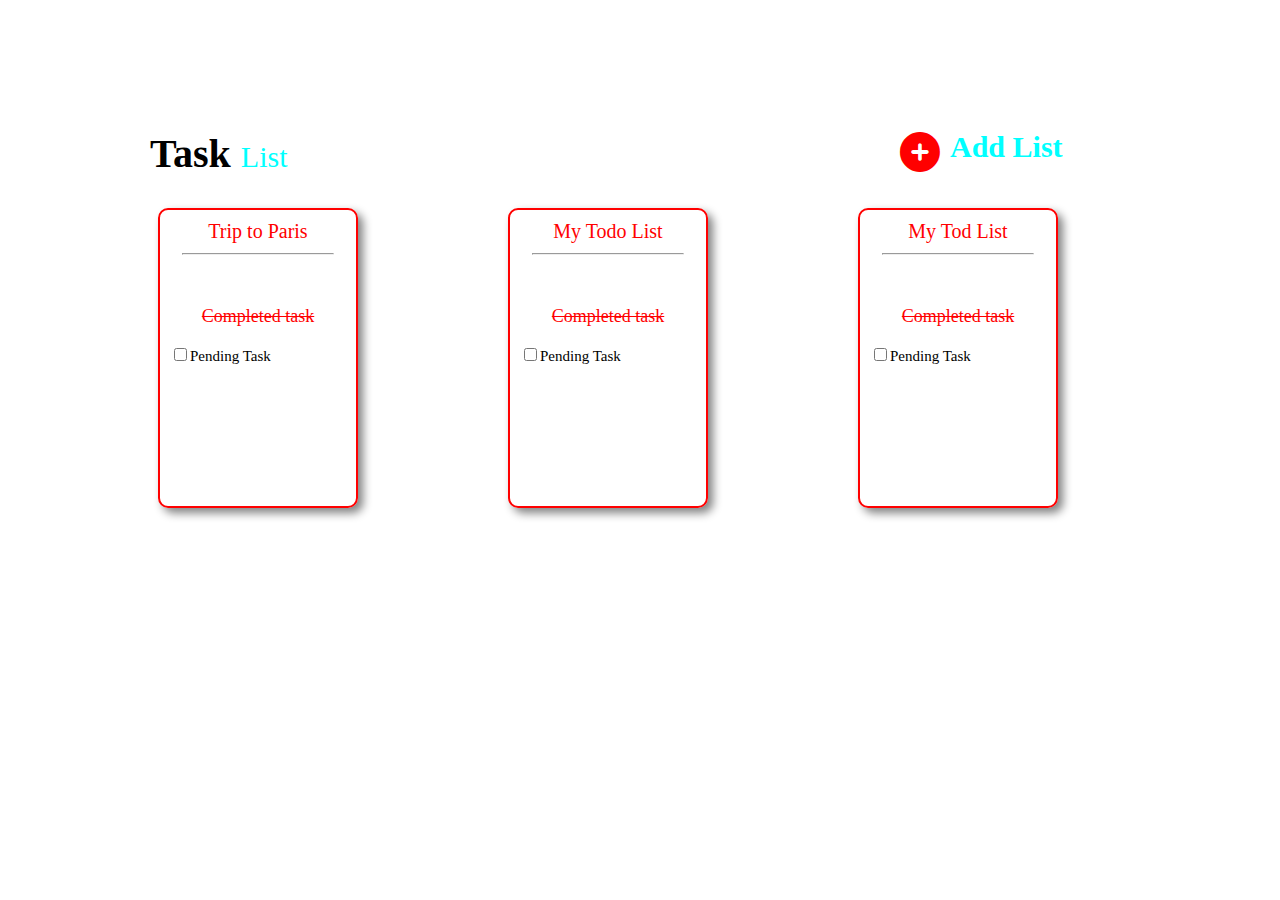
<file: index.html>
<!DOCTYPE html>
<html lang="en">
<head>
    <meta charset="UTF-8">
    <meta http-equiv="X-UA-Compatible" content="IE=edge">
    <meta name="viewport" content="width=device-width, initial-scale=1.0">
    <title>Index</title>
    <link rel="stylesheet" href="index.css">
    <link rel="stylesheet" href="https://cdnjs.cloudflare.com/ajax/libs/font-awesome/6.0.0/css/all.min.css">
</head>
<body>
    <div class="wcontainer1">
        <div class="head"> <a style="color: black; text-decoration: none;" href="index2.html"> Task <span class="h" style="font-size: 30px; font-weight: lighter; color: aqua;">List</span></a>
        </div>
        <div class="head2">
            <span class="h2">Add List</span>
        </div>
        <div class="button">
          <a href="index3.html">  <is style="color: red;" class="fa-solid fa-circle-plus text"></i></a>
        </div>
        <div class="wbox">
           <a href="index2.html" style="text-decoration: none; color: red;"> Trip to Paris</a>
            <hr style="width: 150px;"><br>
            <p class="a">Completed task</p>
            <p class="b"><input type="checkbox" name="" id="">Pending Task</p>
        </div>
        <div class="wbox">
            My Todo List
            <hr style="width: 150px;"><br>
            <p class="a">Completed task</p>
            <p class="b"><input type="checkbox" name="" id="">Pending Task</p>
        </div>
        <div class="wbox">
            My Tod List
            <hr style="width: 150px;"><br>
            <p class="a">Completed task</p>
            <p class="b"><input type="checkbox" name="" id="">Pending Task</p>
        </div>
        <div class="wbox4">My Todo List 4</div>
        <div class="wbox4">My List Todo 5</div>
    </div>
</body>
</html>
</file>
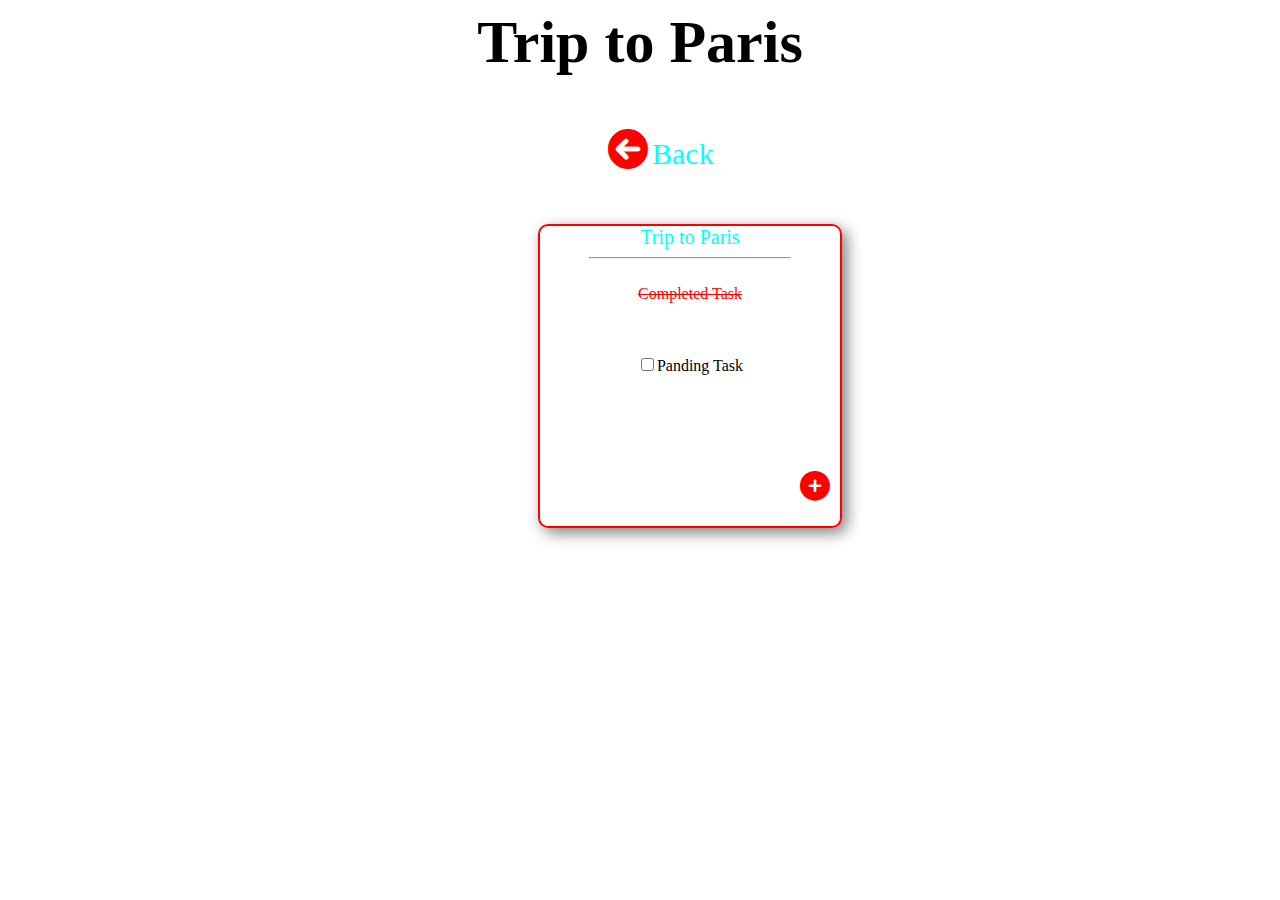
<file: index2.html>
<!DOCTYPE html>
<html lang="en">
<head>
    <meta charset="UTF-8">
    <meta http-equiv="X-UA-Compatible" content="IE=edge">
    <meta name="viewport" content="width=device-width, initial-scale=1.0">
    <title>Index2</title>
    <link rel="stylesheet" href="index2.css">
    <link rel="stylesheet" href="https://cdnjs.cloudflare.com/ajax/libs/font-awesome/6.0.0/css/all.min.css">
</head>
<body>
    <div class="parent">
    <div class="container">
       <div class="head">
           Trip to Paris
       </div>
        <span class="button">
         <a style="color: red;" href="index.html"><i class="fa-solid fa-circle-arrow-left"></i></a>
         </span> 
      

       <span class="b" style="color: aqua; font-size: 30px;">Back</span>
       <div class="box">
           <span class="h" >Trip to Paris</span>
           <hr width="200px">
           <br>
           <span class="m">Completed Task</span><br><br><br>
           <p><input type="checkbox">Panding Task</p>
        
            <a href="index4.html"> <span class="pluse">  <i style="color: red;" class="fa-solid fa-circle-plus text"></i></a>
            </span>
       </div>
    </div>
</div>
</body>
</html>
</file>
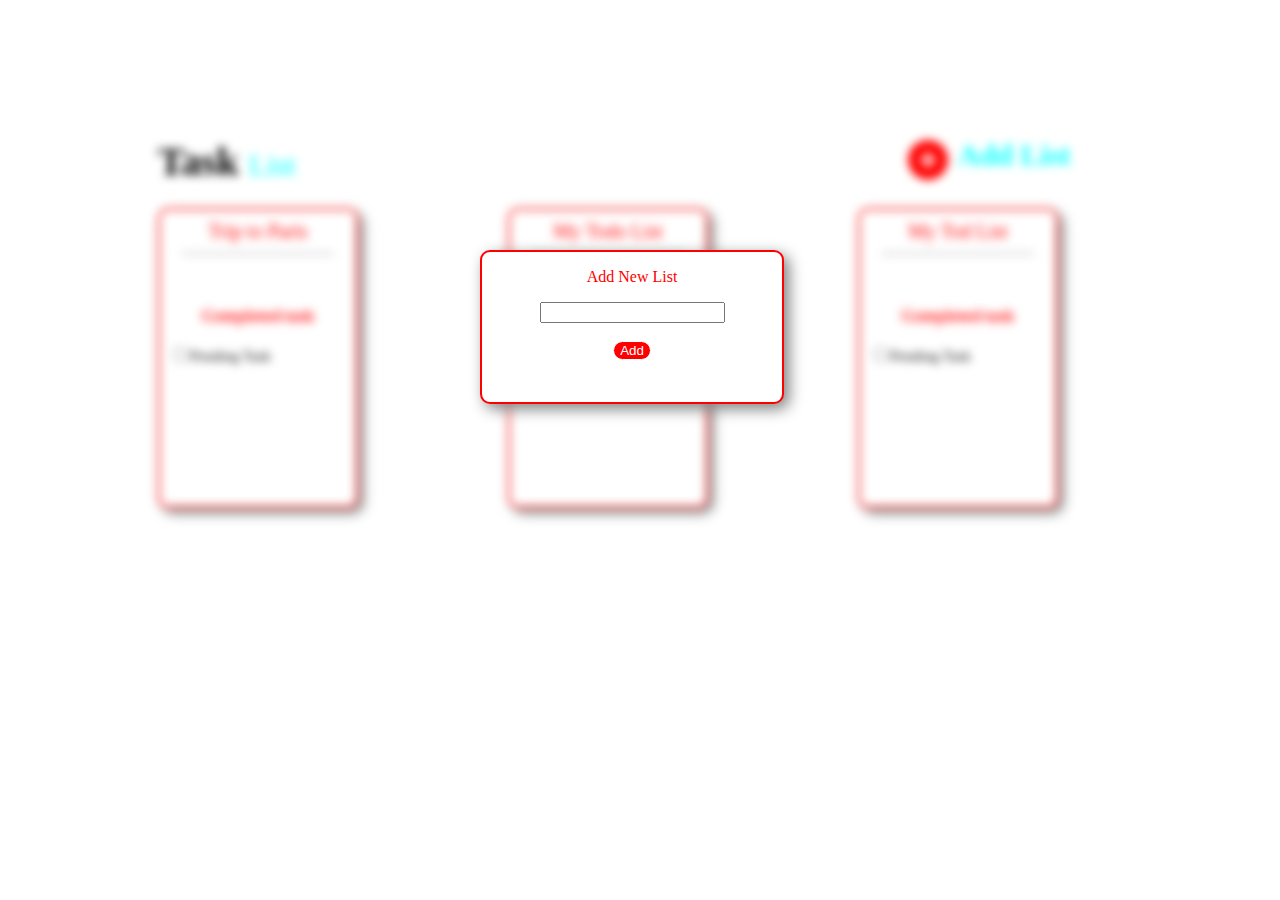
<file: index3.html>
<!DOCTYPE html>
<html lang="en">
<head>
    <meta charset="UTF-8">
    <meta http-equiv="X-UA-Compatible" content="IE=edge">
    <meta name="viewport" content="width=device-width, initial-scale=1.0">
    <title>index3</title>
    <link rel="stylesheet" href="index3.css">
    <link rel="stylesheet" href="https://cdnjs.cloudflare.com/ajax/libs/font-awesome/6.0.0/css/all.min.css">
</head>
<body>
    <div class="parent">
        <div class="wcontainer1">
            <div class="head"> <a style="color: black; text-decoration: none;" href=""> Task <span class="h" style="font-size: 30px; font-weight: lighter; color: aqua;">List</span></a>
            </div>
            <div class="head2">
                <span class="h2">Add List</span>
            </div>
            <div class="button">
              <a href="">  <is style="color: red;" class="fa-solid fa-circle-plus text"></i></a>
            </div>
            <div class="wbox">
               <a href="" style="text-decoration: none; color: red;"> Trip to Paris</a>
                <hr style="width: 150px;"><br>
                <p class="a">Completed task</p>
                <p class="b"><input type="checkbox" name="" id="">Pending Task</p>
            </div>
            <div class="wbox">
                My Todo List
                <hr style="width: 150px;"><br>
                <p class="a">Completed task</p>
                <p class="b"><input type="checkbox" name="" id="">Pending Task</p>
            </div>
            <div class="wbox">
                My Tod List
                <hr style="width: 150px;"><br>
                <p class="a">Completed task</p>
                <p class="b"><input type="checkbox" name="" id="">Pending Task</p>
            </div>
            <div class="wbox4">My Todo List 4</div>
            <div class="wbox4">My List Todo 5</div>
        </div>
       
    </div>

    <div class="index">
            <P>Add New List</P>
        <input type="text" name="" id=""><br><br>
        <button style="color: red;border-radius: 20px; background-color: red; color: white; border: 1px solid;">
            Add</button>
    
    </div>
</body>
</html>
</file>
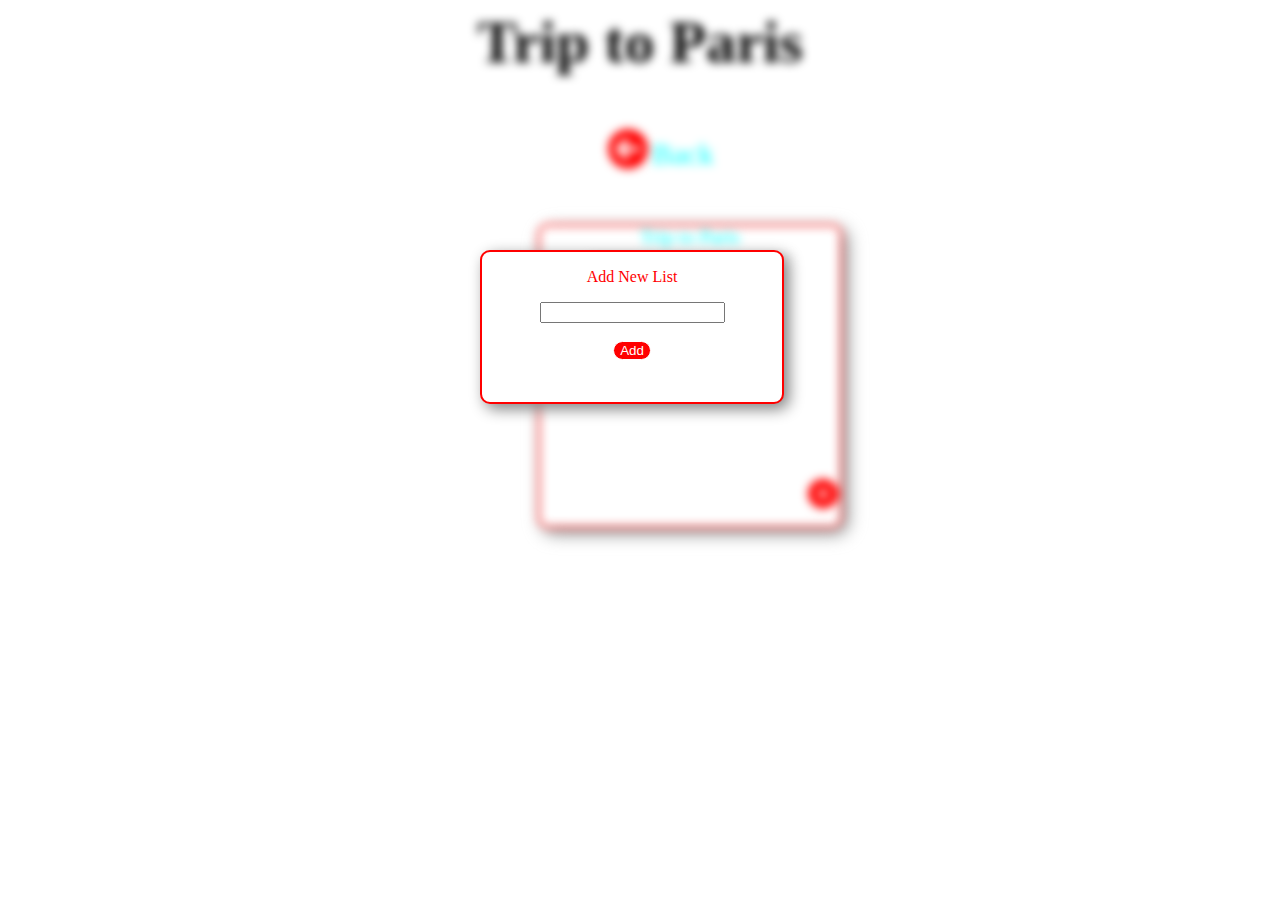
<file: index4.html>
<!DOCTYPE html>
<html lang="en">
<head>
    <meta charset="UTF-8">
    <meta http-equiv="X-UA-Compatible" content="IE=edge">
    <meta name="viewport" content="width=device-width, initial-scale=1.0">
    <title>Index4</title>
    <link rel="stylesheet" href="index4.css">
    <link rel="stylesheet" href="https://cdnjs.cloudflare.com/ajax/libs/font-awesome/6.0.0/css/all.min.css">
</head>
<body>
<div class="parent">
    <div class="container">
       <div class="head">
           Trip to Paris
       </div>
        <span class="button">
         <a style="color: red;" href=""><i class="fa-solid fa-circle-arrow-left"></i></a>
         </span> 
      

       <span class="b" style="color: aqua; font-size: 30px;">Back</span>
       <div class="box">
           <span class="h" >Trip to Paris</span>
           <hr width="200px">
           <br>
           <span class="m">Completed Task</span><br><br><br>
           <p><input type="checkbox">Panding Task</p>
        
            <a href=""> <span class="pluse">  <i style="color: red;" class="fa-solid fa-circle-plus text"></i></a>
            </span>
       </div>
    </div>
</div>
<div class="index">
    <P>Add New List</P>
<input type="text" name="" id=""><br><br>
<button style="color: red;border-radius: 20px; background-color: red; color: white; border: 1px solid;">
    Add</button>

</div>
</body>
</html>
</file>
<file: index.css>
.wcontainer1{
    display: flex;
    flex-direction: row;
    justify-content: flex-start;
    color: black;
    /* margin-left: 100px; */
}
.wbox{
    height: 300px;
    width: 200px;
    border: 2px solid red;
    margin-top: 200px;
    box-sizing: border-box;
    padding: 10px;
    text-decoration: none;
    color: red;
    text-align: center;
    font-size: 20px;
    border-radius: 10px;
    margin-left: 150px;
    box-shadow: 5px 5px 10px gray;
}
.head{
    font-size: 40px;
    display: inline-block;
    font-weight: bold;
    /* margin-top: 130px;
    margin-left: 150px; */
    position: absolute;
    top: 130px;
    left: 150px;
    text-decoration: none;
}
.head2{
    font-size: 30px;
    font-weight: bold;
    color: aqua;
    display: inline-block;
    position: absolute;
    top: 130px;
    left: 950px;
}
.button{
    display: inline-block;
    color: red;
    font-size: 40px;
    position: absolute;
    top: 130px;
    left: 900px;
}
.a{
    font-size: 18px;
    text-decoration: line-through;
}
.b{
    text-align: left;
    color: black;
    font-size: 15px;
}
.wbox4{
    display: none;
}
@media (min-width:320px) and (max-width:480px){
    .wcontainer1{
        display: flex;
        flex-direction: column;
        justify-content: space-around;
        color: black;
        margin-top: 50px;
    }
    .wbox{
        height: 50px;
        width: 300px;
        border: 2px solid red;
        margin-top: 50px;
        box-sizing: border-box;
        padding: 10px;
        text-decoration: none;
        color: aqua;
        border-radius: 10px;
        margin-left: 15px;
        box-shadow: 5px 5px 10px gray;
    }
    .head{
        font-size: 40px;
        display: inline-block;
        font-weight: bold;
        /* margin-top: 130px;
        margin-left: 150px; */
        position: absolute;
        top: 15px;
        left: 30px;
        text-decoration: none;
    }
  .a{
      display: none;
  }
  .b{
      display: none;
  }
  hr{
      display: none;
  }
  .button{
    display: inline-block;
    color: red;
    font-size: 40px;
    position: absolute;
    top: 15px;
    left: 300px;
}
.wbox4{
    height: 50px;
    width: 300px;
    border: 2px solid red;
    margin-top: 50px;
    box-sizing: border-box;
    padding: 10px;
    text-decoration: none;
    color: aqua;
    border-radius: 10px;
    margin-left: 15px;
    box-shadow: 5px 5px 10px gray;
}
.h2{
    display: none;
}
 
}
</file>
<file: index2.css>
/* .parent{
    filter: blur(5px);
} */
.conatiner{
    /* text-align: center; */
    display: flex;
}
.head{
    text-align: center;
    font-size: 60px;
    font-weight: bold;
    /* display: inline-block; */

}
.button{
    display: inline-block;
    /* color: red; */
    font-size: 40px;
    margin-left: 600px;
    margin-top: 50px;
    text-align: center;
}
.box{
    display: inline-block;
    width: 300px;
    height: 300px;
    border: 2px solid red;
    margin-left: 530px;
    margin-top: 50px;
    text-align: center;
    border-radius: 10px;
    box-shadow: 5px 5px 15px gray;
}
.h{
    color: aqua;
    font-size: 20px;
}
.m{
    color: red;
    text-decoration: line-through;
}
.pluse{
    display: inline-block;
    font-size: 30px;
    /* margin-top: 100px; */
    position: absolute;
    left: 800px;
    top: 470px;

}
.l{
    display: inline-block;
  
  
}

@media (min-width:320px) and (max-width:480px){
    .conatiner{
        /* text-align: center; */
        display: flex;
    }
    .head{
        display: inline-block;
        position: absolute;
        left: 50px;
        text-align: center;
        font-size: 35px;
        font-weight: bold;
        /* display: inline-block; */
    
    }
    .button{
        display: inline-block;
        font-size: 30px;
        /* margin-top: 100px; */
        position: absolute;
        /* left: 0px; */
        right: 175px;
        top: 0px;    
    }
    .b{
        display: none;
    }
    .z{
        display: inline-block;
        position: absolute;
    }
    .box{
        display: inline-block;
        width: 200px;
        height: 300px;
        border: 2px solid red;
        margin-left: 40px;
        margin-top: 90px;
        text-align: center;
        border-radius: 10px;
        box-shadow: 5px 5px 15px gray;
    }
    .pluse{
        display: inline-block;
        font-size: 30px;
        /* margin-top: 100px; */
        position: absolute;
        left: 200px;
        top: 350px;
    
    }
}
</file>
<file: index3.css>
.parent{
    filter: blur(5px);
}
.wcontainer1{
    display: flex;
    flex-direction: row;
    justify-content: flex-start;
    color: black;
    /* margin-left: 100px; */
}
.wbox{
    height: 300px;
    width: 200px;
    border: 2px solid red;
    margin-top: 200px;
    box-sizing: border-box;
    padding: 10px;
    text-decoration: none;
    color: red;
    text-align: center;
    font-size: 20px;
    border-radius: 10px;
    margin-left: 150px;
    box-shadow: 5px 5px 10px gray;
}
.head{
    font-size: 40px;
    display: inline-block;
    font-weight: bold;
    /* margin-top: 130px;
    margin-left: 150px; */
    position: absolute;
    top: 130px;
    left: 150px;
    text-decoration: none;
}
.head2{
    font-size: 30px;
    font-weight: bold;
    color: aqua;
    display: inline-block;
    position: absolute;
    top: 130px;
    left: 950px;
}
.button{
    display: inline-block;
    color: red;
    font-size: 40px;
    position: absolute;
    top: 130px;
    left: 900px;
}
.a{
    font-size: 18px;
    text-decoration: line-through;
}
.b{
    text-align: left;
    color: black;
    font-size: 15px;
}
.wbox4{
    display: none;
}
.index{
    display: inline-block;
    position: absolute;
    top: 250px;
    left: 480px;
    width: 300px;
    height: 150px;
    border: 2px solid red;
    background-color: white;
    border-radius: 10px;
    box-shadow: 5px 5px 15px gray;
    text-align: center;
    color: red;
}

@media (min-width:320px) and (max-width:480px){
    .wcontainer1{
        display: flex;
        flex-direction: column;
        justify-content: space-around;
        color: black;
        margin-top: 50px;
    }
    .wbox{
        height: 50px;
        width: 300px;
        border: 2px solid red;
        margin-top: 50px;
        box-sizing: border-box;
        padding: 10px;
        text-decoration: none;
        color: aqua;
        border-radius: 10px;
        margin-left: 15px;
        box-shadow: 5px 5px 10px gray;
    }
    .head{
        font-size: 40px;
        display: inline-block;
        font-weight: bold;
        /* margin-top: 130px;
        margin-left: 150px; */
        position: absolute;
        top: 15px;
        left: 30px;
        text-decoration: none;
    }
  .a{
      display: none;
  }
  .b{
      display: none;
  }
  hr{
      display: none;
  }
  .button{
    display: inline-block;
    color: red;
    font-size: 40px;
    position: absolute;
    top: 15px;
    left: 280px;
}
.wbox4{
    height: 50px;
    width: 300px;
    border: 2px solid red;
    margin-top: 50px;
    box-sizing: border-box;
    padding: 10px;
    text-decoration: none;
    color: aqua;
    border-radius: 10px;
    margin-left: 15px;
    box-shadow: 5px 5px 10px gray;
}
.index{
    display: inline-block;
    position: absolute;
    top: 150px;
    left: 30px;
    width: 300px;
    height: 150px;
    border: 2px solid red;
    background-color: white;
    border-radius: 10px;
    box-shadow: 5px 5px 15px gray;
    text-align: center;
    color: red;
}
.h2{
    display: none;
}
 
}
</file>
<file: index4.css>
.parent{
    filter: blur(5px);
}
.conatiner{
    /* text-align: center; */
    display: flex;
}
.head{
    text-align: center;
    font-size: 60px;
    font-weight: bold;
    /* display: inline-block; */

}
.button{
    display: inline-block;
    /* color: red; */
    font-size: 40px;
    margin-left: 600px;
    margin-top: 50px;
    text-align: center;
}
.box{
    display: inline-block;
    width: 300px;
    height: 300px;
    border: 2px solid red;
    margin-left: 530px;
    margin-top: 50px;
    text-align: center;
    border-radius: 10px;
    box-shadow: 5px 5px 15px gray;
}
.h{
    color: aqua;
    font-size: 20px;
}
.m{
    color: red;
    text-decoration: line-through;
}
.pluse{
    display: inline-block;
    font-size: 30px;
    /* margin-top: 100px; */
    position: absolute;
    left: 800px;
    top: 470px;

}
.l{
    display: inline-block;
  
  
}
.index{
    display: inline-block;
    position: absolute;
    top: 250px;
    left: 480px;
    width: 300px;
    height: 150px;
    border: 2px solid red;
    background-color: white;
    border-radius: 10px;
    box-shadow: 5px 5px 15px gray;
    text-align: center;
    color: red;
}
@media (min-width:320px) and (max-width:480px){
    .conatiner{
        /* text-align: center; */
        display: flex;
    }
    .head{
        display: inline-block;
        position: absolute;
        left: 50px;
        text-align: center;
        font-size: 35px;
        font-weight: bold;
        /* display: inline-block; */
    
    }
    .button{
        display: inline-block;
        font-size: 30px;
        /* margin-top: 100px; */
        position: absolute;
        /* left: 0px; */
        right: 175px;
        top: 0px;    
    }
    .b{
        display: none;
    }
    .z{
        display: inline-block;
        position: absolute;
    }
    .box{
        display: inline-block;
        width: 200px;
        height: 300px;
        border: 2px solid red;
        margin-left: 40px;
        margin-top: 90px;
        text-align: center;
        border-radius: 10px;
        box-shadow: 5px 5px 15px gray;
    }
    .pluse{
        display: inline-block;
        font-size: 30px;
        /* margin-top: 100px; */
        position: absolute;
        left: 200px;
        top: 350px;
    
    }
    .index{
        display: inline-block;
        position: absolute;
        top: 150px;
        left: 30px;
        width: 250px;
        height: 150px;
        border: 2px solid red;
        background-color: white;
        border-radius: 10px;
        box-shadow: 5px 5px 15px gray;
        text-align: center;
        color: red;
    }
}
</file>
